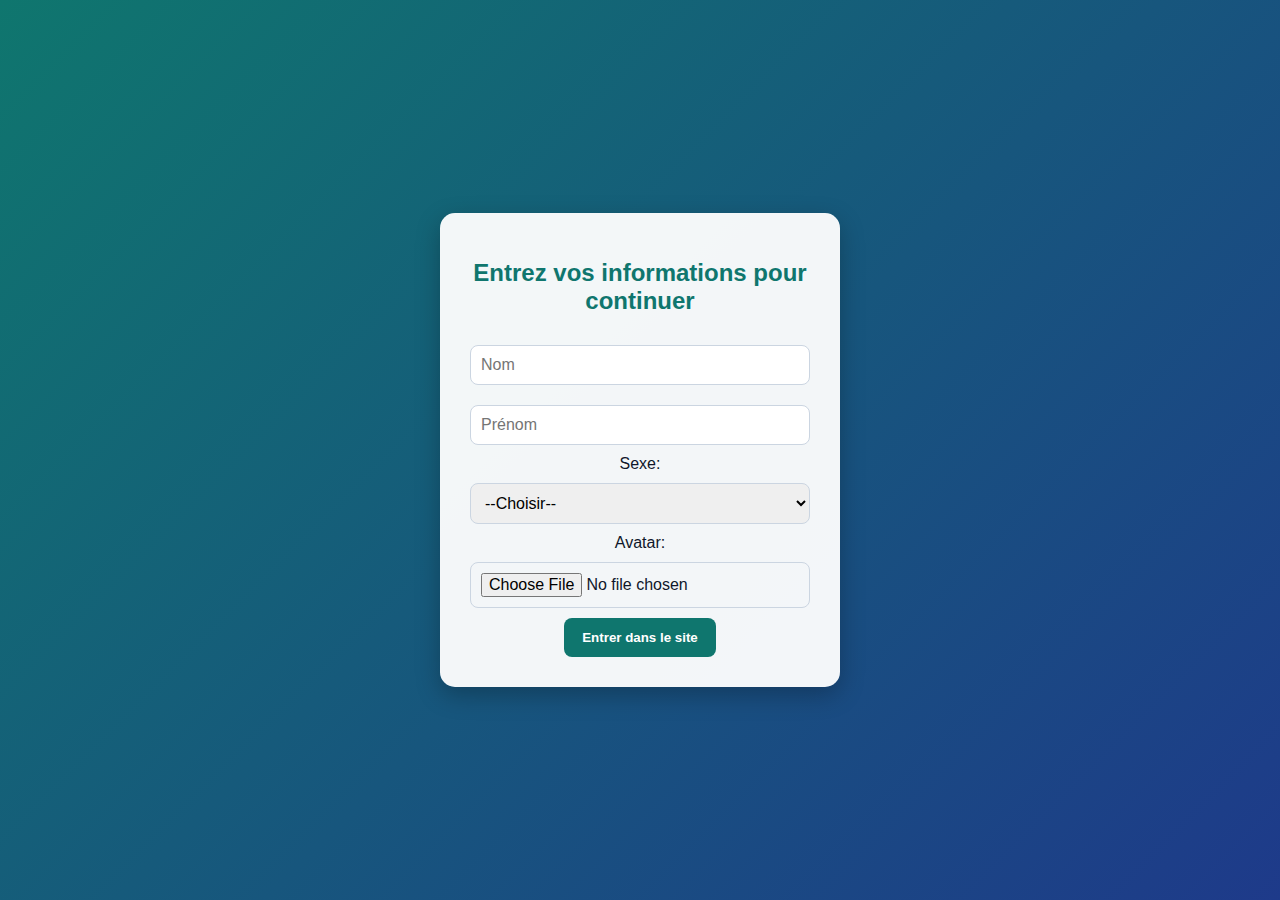
<file: index.html>
<!DOCTYPE html>
<html lang="fr">
<head>
  <meta charset="UTF-8">
  <meta name="viewport" content="width=device-width, initial-scale=1.0">
  <title>ClassAverage – Connexion</title>
  <link rel="stylesheet" href="login.css">
</head>
<body>
  <main class="login-container">
    <h1>Entrez vos informations pour continuer</h1>
    <form id="loginForm">
      <input type="text" id="nom" placeholder="Nom" required>
      <input type="text" id="prenom" placeholder="Prénom" required>
      <label>
        Sexe:
        <select id="sexe" required>
          <option value="">--Choisir--</option>
          <option value="M">M</option>
          <option value="F">F</option>
        </select>
      </label>
      <label>
        Avatar:
        <input type="file" id="avatar" accept="image/*">
      </label>
      <button type="submit">Entrer dans le site</button>
    </form>
  </main>

  <script src="login.js"></script>
</body>
</html>
</file>
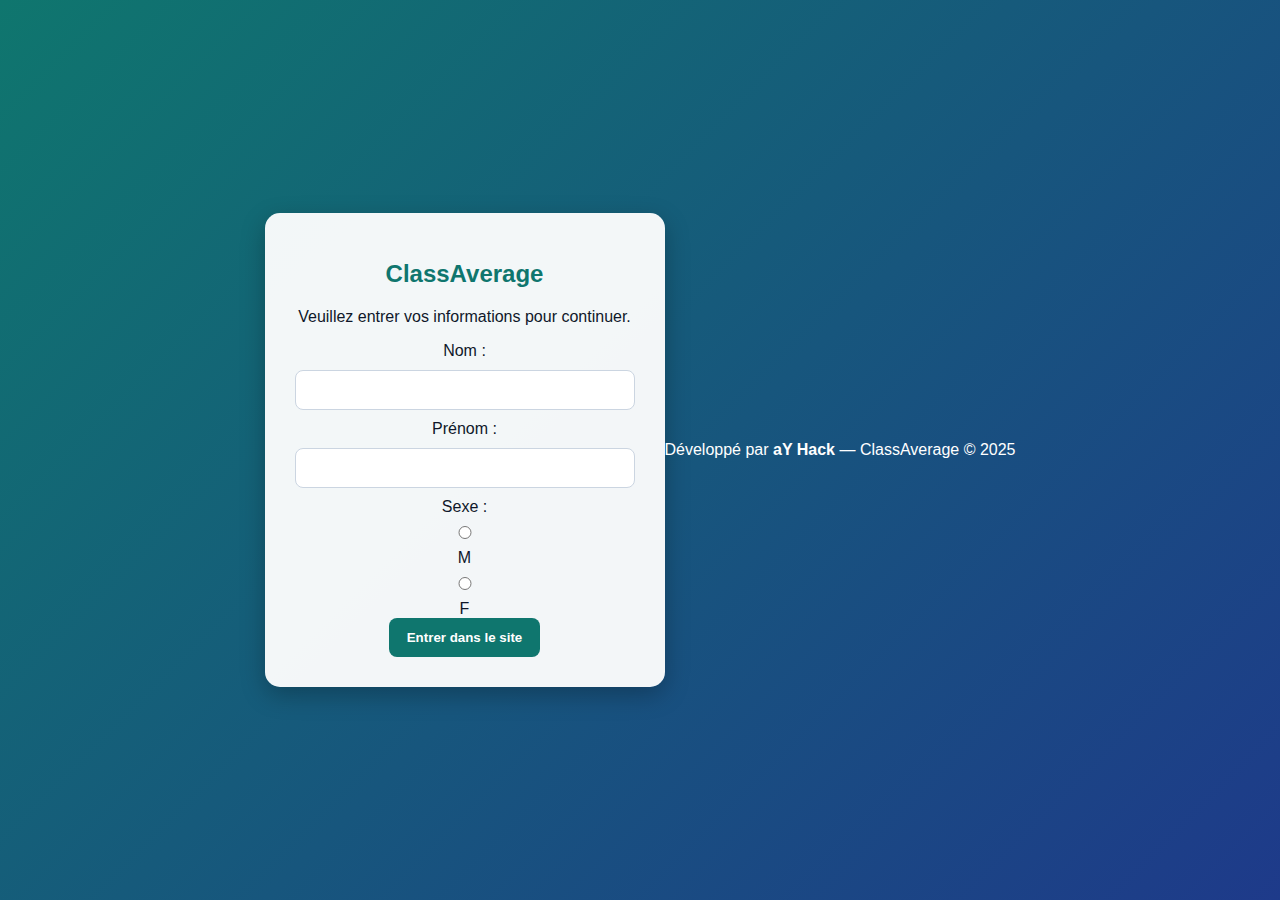
<file: login.html>
<!DOCTYPE html>
<html lang="fr">
<head>
  <meta charset="UTF-8">
  <meta name="viewport" content="width=device-width, initial-scale=1.0">
  <title>ClassAverage – Connexion</title>
  <link rel="stylesheet" href="login.css">
</head>
<body>
  <div class="login-container">
    <div class="login-box">
      <h1>ClassAverage</h1>
      <p class="login-message">Veuillez entrer vos informations pour continuer.</p>

      <form id="loginForm">
        <label for="nom">Nom :</label>
        <input type="text" id="nom" required>

        <label for="prenom">Prénom :</label>
        <input type="text" id="prenom" required>

        <label>Sexe :</label>
        <div class="radio-group">
          <label><input type="radio" name="sexe" value="M" required> M</label>
          <label><input type="radio" name="sexe" value="F"> F</label>
        </div>

        <button type="submit">Entrer dans le site</button>
      </form>
    </div>
  </div>

  <footer>
    <p>Développé par <strong>aY Hack</strong> — ClassAverage © 2025</p>
  </footer>

  <script src="login.js"></script>
</body>
</html>
</file>
<file: login.css>
* { box-sizing: border-box; }
body { margin:0; font-family:"Segoe UI",Arial,sans-serif; background:linear-gradient(135deg,#0f766e,#1e3a8a); color:#fff; display:flex; justify-content:center; align-items:center; height:100vh; }

.login-container { background:rgba(255,255,255,0.95); color:#0f172a; padding:30px; border-radius:15px; box-shadow:0 8px 25px rgba(0,0,0,0.25); width:100%; max-width:400px; text-align:center; }
.login-container h1 { margin-bottom:20px; font-size:1.5rem; color:#0f766e; }
.login-container input, .login-container select { width:100%; padding:10px; margin:10px 0; border-radius:8px; border:1px solid #cbd5e1; font-size:1rem; }
button { padding:12px 18px; border:none; border-radius:8px; background:#0f766e; color:#fff; font-weight:bold; cursor:pointer; transition:0.2s; }
button:hover { background:#0d9488; }
</file>
